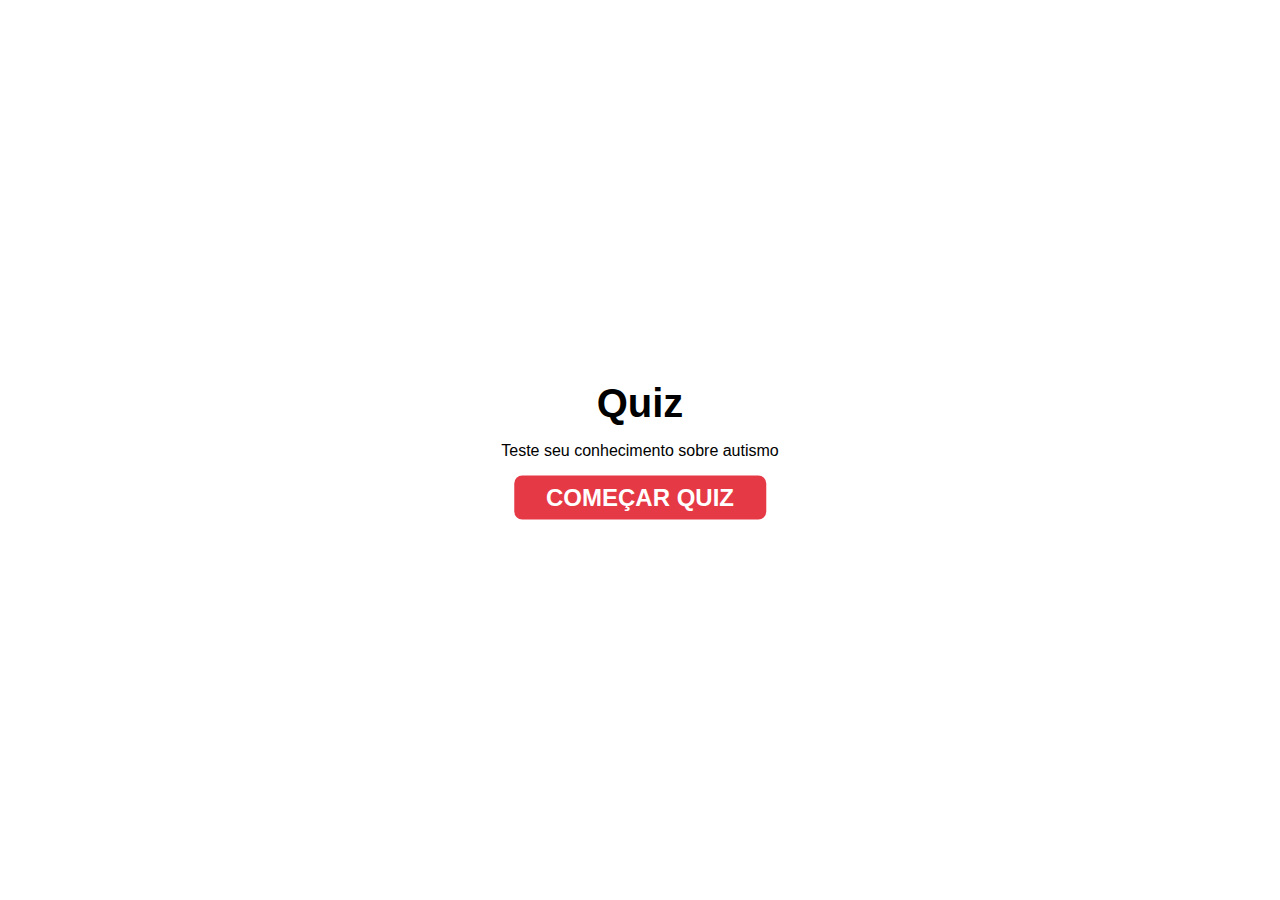
<file: index.html>
<!DOCTYPE html>
<html lang="en">
<head>
  <meta charset="UTF-8" />
  <meta name="viewport" content="width=device-width, initial-scale=1.0" />
  <title>Quiz sobre Autismo</title>
  <link rel="stylesheet" href="style.css" />
</head>
<body>
  <div class="start-btn-container">
    <h2>Quiz</h2>
    <p>Teste seu conhecimento sobre autismo</p>
    <button class="start-btn">Começar Quiz</button>
  </div>

  <div class="quiz-container">
    <h1>Quiz</h1>
    <h2 class="question"></h2>
    <div class="options"></div>
    <button class="next-btn">Próximo</button>
  </div>

  <div class="quiz-result"></div>

  <script src="main.js"></script>
</body>
</html>
</file>
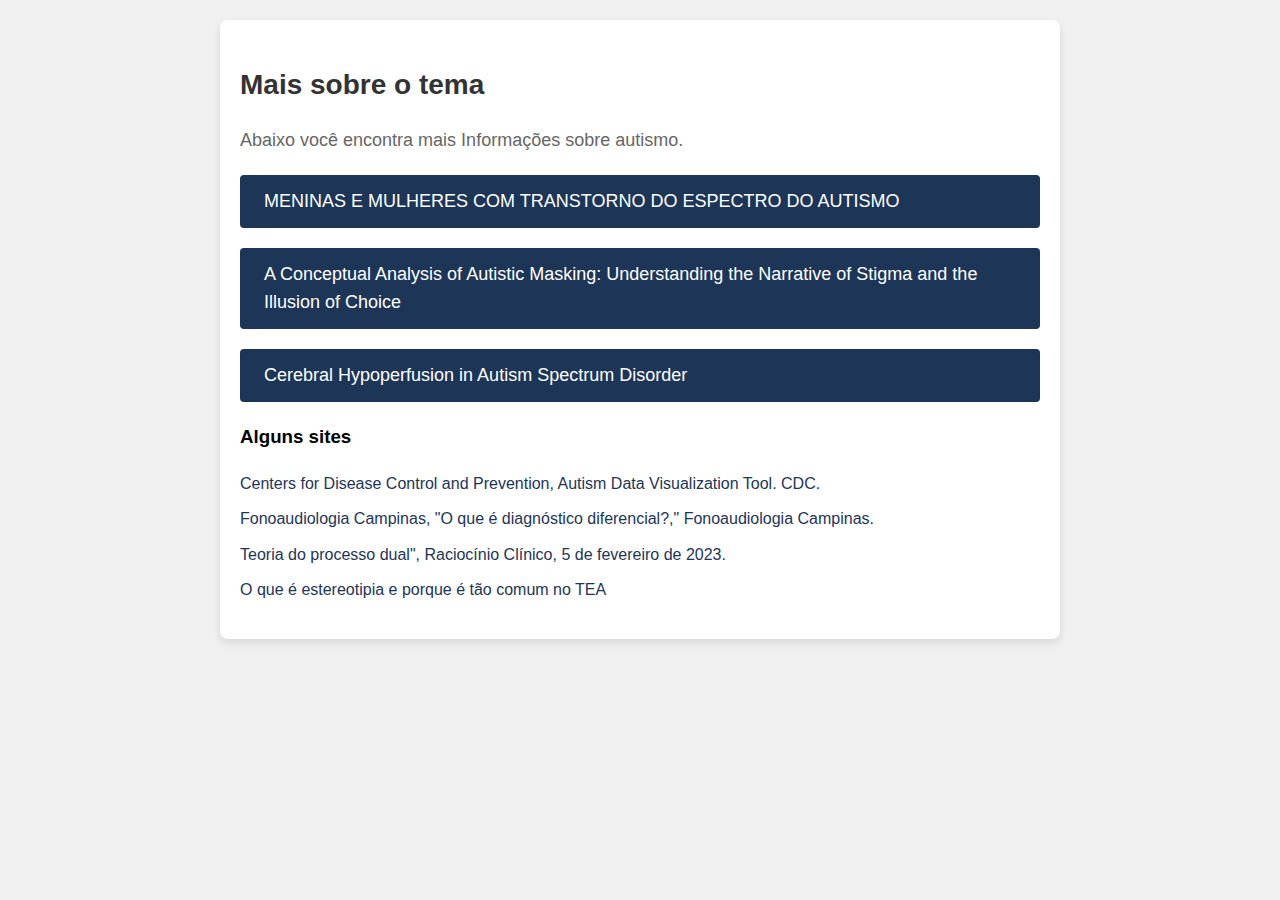
<file: rep.html>
<!DOCTYPE html>
<html lang="en">
<head>
  <meta charset="UTF-8">
  <meta name="viewport" content="width=device-width, initial-scale=1.0">
  <title>Repositório sobre Autismo</title>
  <link rel="stylesheet" href="rep.css">
</head>
<body>
  <div class="repository-container">
    <h2>Mais sobre o tema</h2>
    <p>Abaixo você encontra mais Informações sobre autismo.</p>
    <a href="https://repositorio.ufscar.br/bitstream/handle/ufscar/15923/MENINAS%20E%20MULHERES%20COM%20TRANSTORNO%20DO%20ESPECTRO%20DO%20AUTISMO%20DIAGN%C3%93STICOS,%20RECONHECIMENTOS%20E%20VIV%C3%8ANCIAS.pdf?sequence=1&isAllowed=y" target="_blank" class="repository-link">MENINAS E MULHERES COM TRANSTORNO DO ESPECTRO DO AUTISMO</a>
    <a href="https://pubmed.ncbi.nlm.nih.gov/36601266/" target="_blank" class="repository-link">A Conceptual Analysis of Autistic Masking: Understanding the Narrative of Stigma and the Illusion of Choice</a>
    <a href="https://www.researchgate.net/publication/322897831_Cerebral_Hypoperfusion_in_Autism_Spectrum_Disorder" target="_blank" class="repository-link">Cerebral Hypoperfusion in Autism Spectrum Disorder</a>
    
    <h3>Alguns sites</h3>
    <ul class="links-list">
      <li><a href="https://www.cdc.gov/ncbddd/autism/data/" target="_blank">Centers for Disease Control and Prevention, Autism Data Visualization Tool. CDC.</a></li>
      <li><a href="https://fonoaudiologiacampinas.com/o-que-e-diagnostico-diferencial/." target="_blank">Fonoaudiologia Campinas, "O que é diagnóstico diferencial?," Fonoaudiologia Campinas.</a></li>
      <li><a href="https://raciocinioclinico.com.br/teoria-do-processo-dual/" target="_blank">Teoria do processo dual", Raciocínio Clínico, 5 de fevereiro de 2023.</a></li>
      <li><a href="https://www.autismoemdia.com.br/blog/o-que-e-estereotipia-e-porque-e-tao-comum-no-tea/ " target="_blank">O que é estereotipia e porque é tão comum no TEA
    </a></li>
    </ul>
  </div>
</body>
</html>
</file>
<file: style.css>
.quiz-container {
  font-family: "Roboto", sans-serif;
  max-width: 900px;
  margin: 0 auto;
  padding: 16px;
  display: none;
}

.quiz-container .timer {
  font-weight: bold;
  text-align: right;
}

.quiz-container h2.question {
  font-size: 20px;
  background: #d0ecff;
  padding: 16px;
  border-radius: 8px;
  font-weight: normal;
  line-height: 1.6;
}

.quiz-container .options {
  display: grid;
  grid-template-columns: 1fr 1fr;
  gap: 16px;
  margin-bottom: 20px;
}

.quiz-container .option {
  border: none;
  padding: 24px 32px;
  font-size: 18px;
  background: #1d3557;
  color: #fff;
}

.quiz-container button {
  cursor: pointer;
}

.disabled {
  pointer-events: none;
}

.option.correct {
  background: #51e351;
  color: #222;
}

.option.incorrect {
  background: #e63946;
}

.quiz-container .next-btn,
.quiz-result .retake-btn {
  background: #222;
  color: #fff;
  border: none;
  padding: 12px 32px;
  font-size: 20px;
  text-transform: uppercase;
  font-weight: bold;
  letter-spacing: 3px;
  cursor: pointer;
  width: fit-content;
}

.quiz-result {
  display: none;
  flex-direction: column;
  gap: 24px;
  max-width: 900px;
  margin: 0 auto;
  font-family: "Roboto", sans-serif;
  padding: 16px;
}

.quiz-result .question-container {
  padding: 12px;
  border: 1px solid #eee;
  display: flex;
  flex-direction: column;
  gap: 10px;
}

.quiz-result .question-container.incorrect {
  background: #e63946;
  color: #fff;
}

.question-number {
  font-size: 16px;
  margin-right: 16px;
  background: #1d3557;
  color: #fff;
  padding: 8px;
  border-radius: 8px;
}

@media (max-width: 700px) {
  .quiz-container .options {
    grid-template-columns: 1fr;
  }
}

.start-btn-container {
  position: absolute;
  top: 50%;
  left: 50%;
  transform: translate(-50%, -50%);
  font-family: "Roboto", sans-serif;
  display: flex;
  flex-direction: column;
  align-items: center;
}

.start-btn-container h2 {
  font-size: 40px;
  margin: 0;
}

.start-btn-container .start-btn {
  background: #e63946;
  color: #fff;
  padding: 8px 32px;
  border-radius: 8px;
  border: none;
  font-size: 24px;
  cursor: pointer;
  text-transform: uppercase;
  font-weight: bold;
}
.repository-btn {
  background: #222;
  color: #fff;
  border: none;
  padding: 12px 32px;
  font-size: 20px;
  text-transform: uppercase;
  font-weight: bold;
  letter-spacing: 3px;
  cursor: pointer;
  width: fit-content;
  margin-top: 20px; /* Ajuste conforme necessário */
}

.repository-btn:hover {
  background: #444;
}
</file>
<file: rep.css>
body {
  font-family: "Roboto", sans-serif;
  line-height: 1.6;
  margin: 0;
  padding: 0;
  background-color: #f0f0f0;
}

.repository-container {
  max-width: 800px;
  margin: 20px auto;
  background-color: #fff;
  padding: 20px;
  border-radius: 8px;
  box-shadow: 0 4px 8px rgba(0, 0, 0, 0.1);
}

.repository-container h2 {
  color: #333;
  font-size: 28px;
  margin-bottom: 16px;
}

.repository-container p {
  color: #666;
  font-size: 18px;
  margin-bottom: 20px;
}

.repository-link {
  display: block;
  background-color: #1d3557;
  color: #fff;
  text-decoration: none;
  padding: 12px 24px;
  font-size: 18px;
  border-radius: 4px;
  margin-bottom: 20px;
}

.repository-link:hover {
  background-color: #0b1e3f;
}

.links-list {
  list-style-type: none;
  padding: 0;
}

.links-list li {
  margin-bottom: 10px;
}

.links-list li a {
  color: #1d3557;
  text-decoration: none;
  font-size: 16px;
}

.links-list li a:hover {
  text-decoration: underline;
}
</file>
